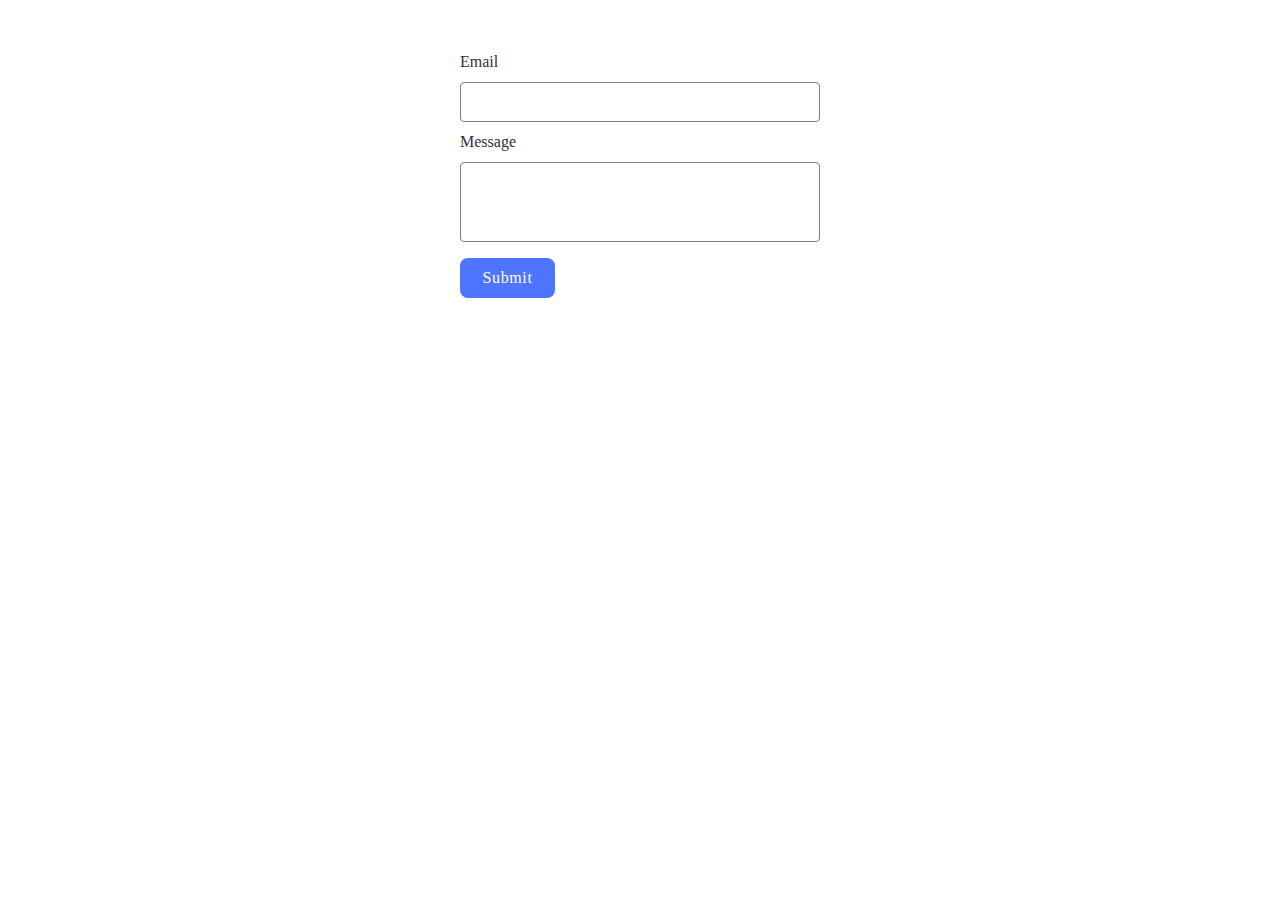
<file: src/2-form.html>
<!DOCTYPE html>
<html lang="en">
  <head>
    <meta charset="UTF-8" />
    <meta name="viewport" content="width=device-width, initial-scale=1.0" />
    <title>Document</title>
    <link rel="stylesheet" href="./css/2-form.css" />
    <script src="./js/2-form.js" type="module" defer></script>
  </head>
  <body>
    <form class="feedback-form" autocomplete="off">
      <label class="mail-label">
        <span>Email</span>
        <input class="mail-input" type="email" name="email" autofocus />
      </label>
      <label class="message-label">
        <span>Message</span>
        <textarea
          class="message-input"
          name="message"
          rows="8"
          placeholder="Type area"
        ></textarea>
      </label>
      <button class="form-btn" type="submit">Submit</button>
    </form>
  </body>
</html>
</file>
<file: src/css/2-form.css>
.feedback-form {
    margin-top: 50px;
    max-width: 360px;
    margin-left: auto;
    margin-right: auto;
}

.mail-label {
    display: flex;
    flex-direction: column;
    gap: 8px;
    margin-bottom: 8px;
    color: rgb(46, 47, 66);
        font-family: Montserrat;
        font-weight: 400;
        line-height: 24px;
        text-align: left;
}

.message-label {
    display: flex;
    flex-direction: column;
    gap: 8px;
    margin-bottom: 16px;
    color: rgb(46, 47, 66);
        font-family: Montserrat;
        font-weight: 400;
        line-height: 24px;
        text-align: left;
}

.mail-input {
    max-width: 360px;
    height: 40px;
    padding: 8px 16px;
    outline: transparent;
    border: 1px solid rgb(128, 128, 128);
    border-radius: 4px;
    box-sizing: border-box;
    transition: border 250ms ease-in-out;
}

.mail-input:hover {
    border: 1px solid rgb(0, 0, 0);
}

.message-input {
    max-width: 360px;
        height: 80px;
        padding: 8px 16px;
        outline: transparent;
        border: 1px solid rgb(128, 128, 128);
        border-radius: 4px;
        overflow: auto;
        resize: none;
        box-sizing: border-box;
        color: rgb(46, 47, 66);
            font-family: Montserrat;
            font-size: 16px;
            font-weight: 400;
            line-height: 24px;
            letter-spacing: 0.04em;
        transition: border 250ms ease-in-out;
}

.message-input:hover {
border: 1px solid rgb(0, 0, 0);
}

.message-input::placeholder {
    visibility: hidden;
}

.massage-input:active::placeholder {
   visibility: visible;
}


.form-btn {
    width: 95px;
    height: 40px;
    border: 1px solid transparent;
    border-radius: 8px;
    background: rgb(78, 117, 255);
    display: flex;
    justify-content: center;
    align-items: center;
    color: rgb(255, 255, 255);
        font-family: Montserrat;
        font-weight: 500;
        line-height: 24px;
        font-size: 16px;
    letter-spacing: 0.04em;
    transition: background-color 250ms ease-in-out;
}

.form-btn:hover {
    background: rgb(108, 140, 255);
}
</file>
